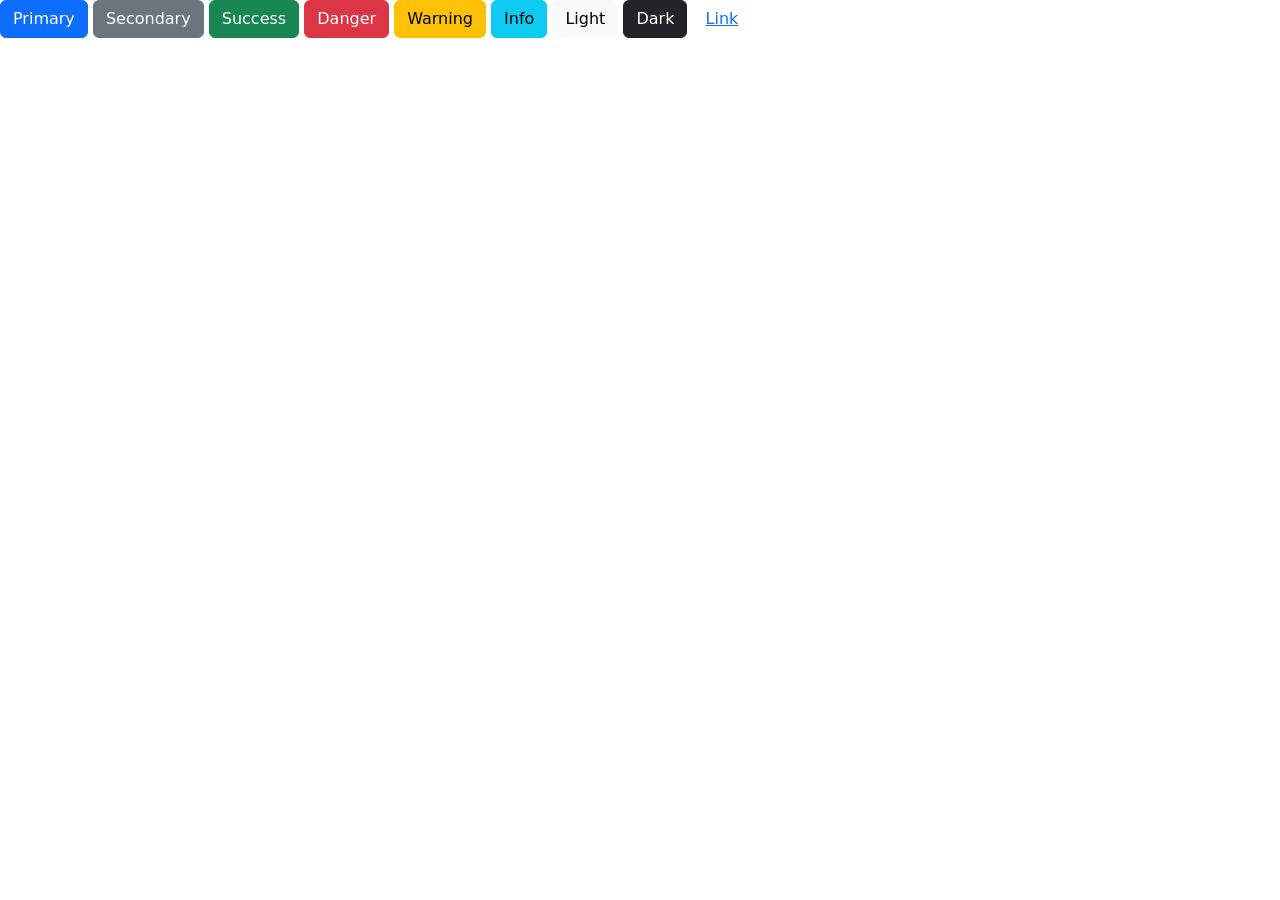
<file: 2nd-semFSDcse12/Javascript/Bootstrap/RECAT/index.html>
<!DOCTYPE html>
<html lang="en">
<head>
    <meta charset="UTF-8">
    <meta name="viewport" content="width=device-width, initial-scale=1.0">
    <title>Document</title>
    <link href="https://cdn.jsdelivr.net/npm/bootstrap@5.3.8/dist/css/bootstrap.min.css" rel="stylesheet" integrity="sha384-sRIl4kxILFvY47J16cr9ZwB07vP4J8+LH7qKQnuqkuIAvNWLzeN8tE5YBujZqJLB" crossorigin="anonymous">
</head>
<body>
 
<button type="button" class="btn btn-primary">Primary</button>
<button type="button" class="btn btn-secondary">Secondary</button>
<button type="button" class="btn btn-success">Success</button>
<button type="button" class="btn btn-danger">Danger</button>
<button type="button" class="btn btn-warning">Warning</button>
<button type="button" class="btn btn-info">Info</button>
<button type="button" class="btn btn-light">Light</button>
<button type="button" class="btn btn-dark">Dark</button>
<button type="button" class="btn btn-link">Link</button>

</body>
</html>
</file>
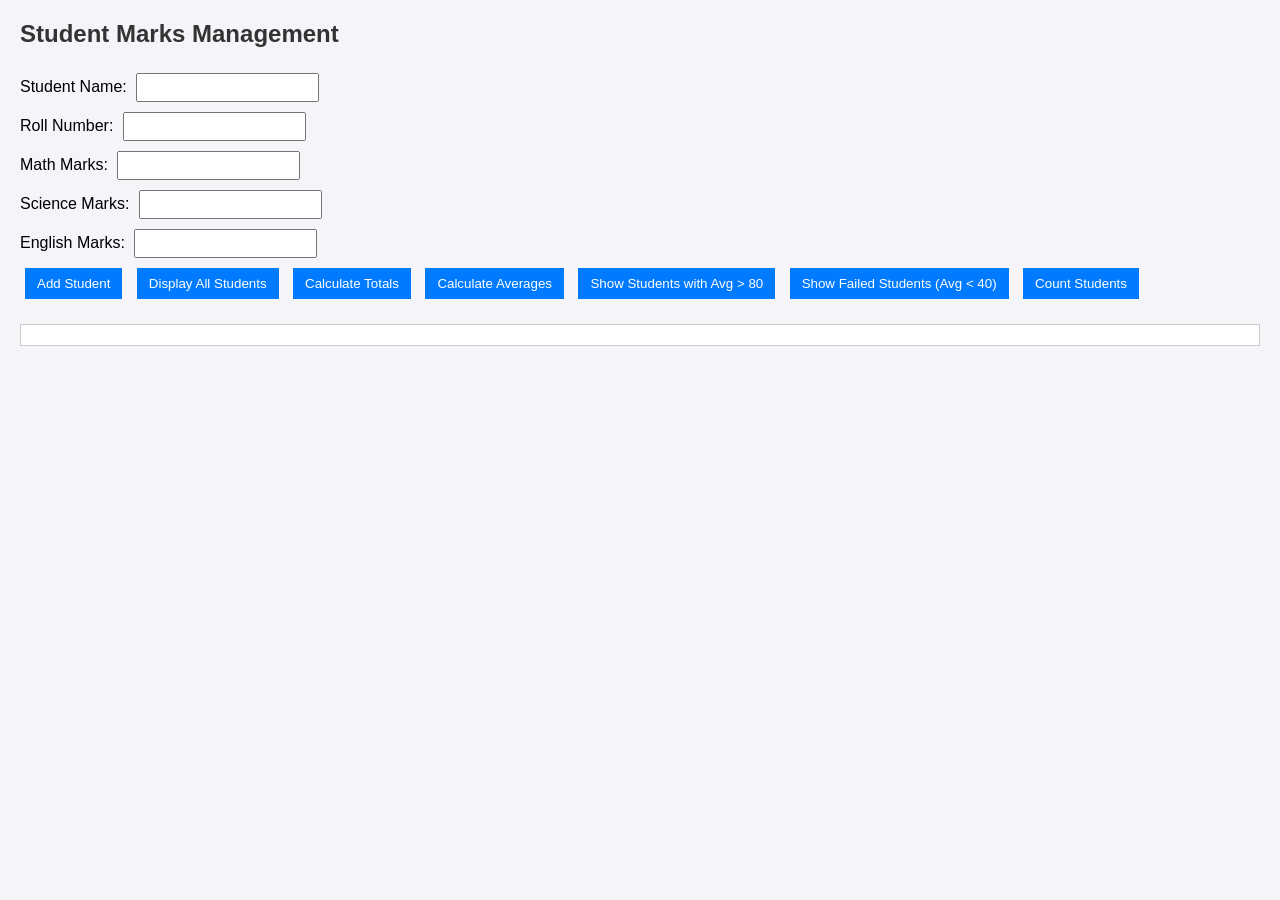
<file: assessment1.html>
<!DOCTYPE html>
<html lang="en">
<head>
  <meta charset="UTF-8">
  <title>Student Marks System</title>
<link rel="stylesheet" href="assessment1.css">
</head>
<body>

  <h2>Student Marks Management</h2>

  <label>Student Name: </label>
  <input type="text" id="name"><br>

  <label>Roll Number: </label>
  <input type="text" id="roll"><br>

  <label>Math Marks: </label>
  <input type="number" id="math"><br>

  <label>Science Marks: </label>
  <input type="number" id="science"><br>

  <label>English Marks: </label>
  <input type="number" id="english"><br>

  <button onclick="addStudent()">Add Student</button>
  <button onclick="displayStudents()">Display All Students</button>
  <button onclick="calculateTotals()">Calculate Totals</button>
  <button onclick="calculateAverages()">Calculate Averages</button>
  <button onclick="showAbove80()">Show Students with Avg > 80</button>
  <button onclick="showFailed()">Show Failed Students (Avg < 40)</button>
  <button onclick="countStudents()">Count Students</button>

  <div id="output"></div>
<script src="assement1.js"></script>
  


</body>
</html>
</file>
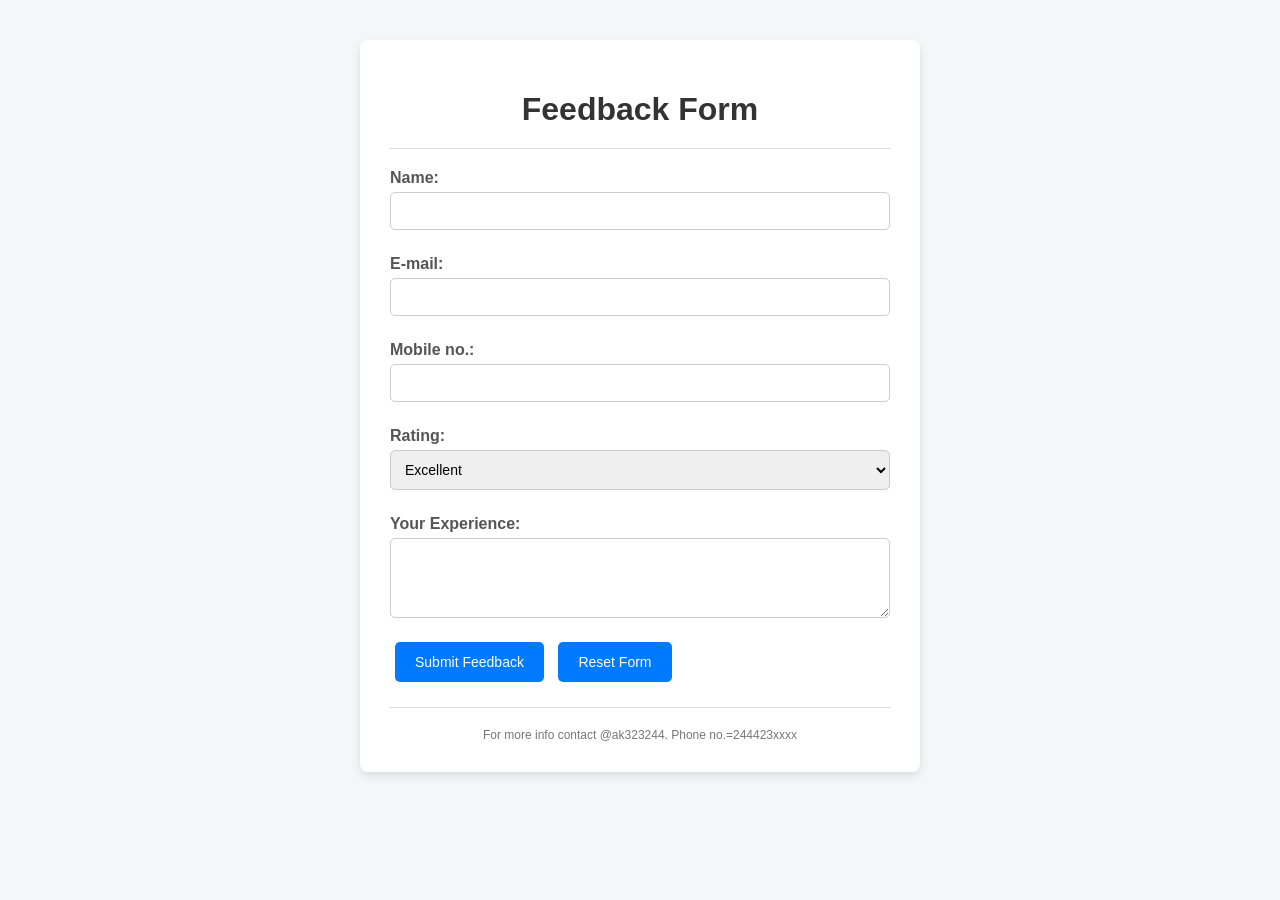
<file: CLASStest.html>
<!DOCTYPE html>
<html lang="en">
<head>
  <meta charset="UTF-8">
  <meta name="viewport" content="width=device-width, initial-scale=1.0">
  <title>Online Feedback Form</title>
  <style>
    body {
      font-family: Arial, sans-serif;
      background: #f4f7f8;
      margin: 0;
      padding: 0;
    }

    form {
      max-width: 500px;
      margin: 40px auto;
      background: #fff;
      padding: 30px;
      border-radius: 8px;
      box-shadow: 0 4px 10px rgba(0,0,0,0.1);
    }

    header h1 {
      text-align: center;
      color: #333;
      margin-bottom: 10px;
    }

    hr {
      margin: 20px 0;
      border: none;
      border-top: 1px solid #ddd;
    }

    label {
      display: block;
      margin: 10px 0 5px;
      font-weight: bold;
      color: #555;
    }

    input[type="text"],
    input[type="email"],
    input[type="number"],
    select,
    textarea {
      width: 100%;
      padding: 10px;
      margin-bottom: 15px;
      border: 1px solid #ccc;
      border-radius: 5px;
      font-size: 14px;
      box-sizing: border-box;
    }

    textarea {
      resize: vertical;
      min-height: 80px;
    }

    button {
      background: #007BFF;
      color: #fff;
      border: none;
      padding: 12px 20px;
      margin: 5px;
      border-radius: 5px;
      cursor: pointer;
      font-size: 14px;
      transition: background 0.3s ease;
    }

    button:hover {
      background: #0056b3;
    }

    footer {
      text-align: center;
      font-size: 12px;
      color: #777;
      margin-top: 20px;
    }
  </style>
</head>
<body>
  <form>
    <header><h1>Feedback Form</h1></header>
    <hr>

    <label for="name">Name:</label>
    <input type="text" id="name" name="name" required>

    <label for="email">E-mail:</label>
    <input type="email" id="email" name="email" required>

    <label for="mobile">Mobile no.:</label>
    <input type="number" id="mobile" name="mobile" required>

    <label for="Rating">Rating:</label>
    <select id="Rating" name="Rating" required>
      <option value="Excellent">Excellent</option>
      <option value="Very Good">Very Good</option>
      <option value="Good">Good</option>
      <option value="Average">Average</option>
      <option value="Poor">Poor</option>
    </select>

    <label for="Experience">Your Experience:</label>
    <textarea id="Experience" name="Experience" required></textarea>

    <button type="submit">Submit Feedback</button>
    <button type="reset">Reset Form</button>

    <hr>
    <footer>
      For more info contact @ak323244. Phone no.=244423xxxx
    </footer>
  </form>
</body>
</html>
</file>
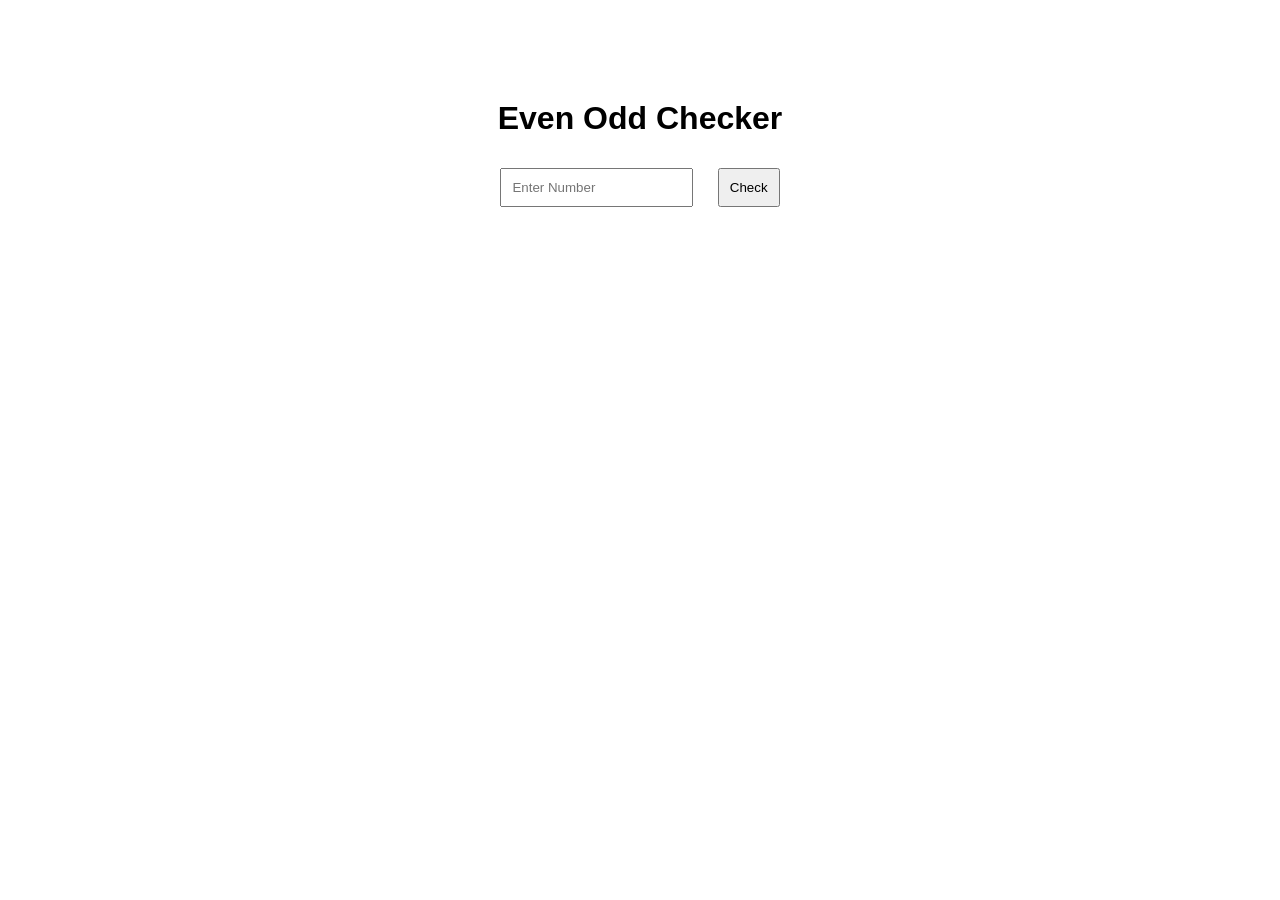
<file: endtermPrcatical.html>
<!DOCTYPE html>
<html>
<head>
    <title>Even Odd Checker</title>
    <style>
        body {
            font-family: Arial;
            text-align: center;
            margin-top: 100px;
        }
        input, button {
            padding: 10px;
            margin: 10px;
        }
        #result {
            font-size: 20px;
            font-weight: bold;
        }
    </style>
</head>
<body>

    <h1>Even Odd Checker</h1>

    <input type="number" id="num" placeholder="Enter Number">
    <button onclick="checkNumber()">Check</button>

    <p id="result"></p>

    <script>
        function checkNumber() {
            let num = document.getElementById("num").value;

            if (num % 2 == 0) {
                document.getElementById("result").innerHTML = "Even Number";
            } else {
                document.getElementById("result").innerHTML = "Odd Number";
            }
        }
    </script>

</body>
</html>
</file>
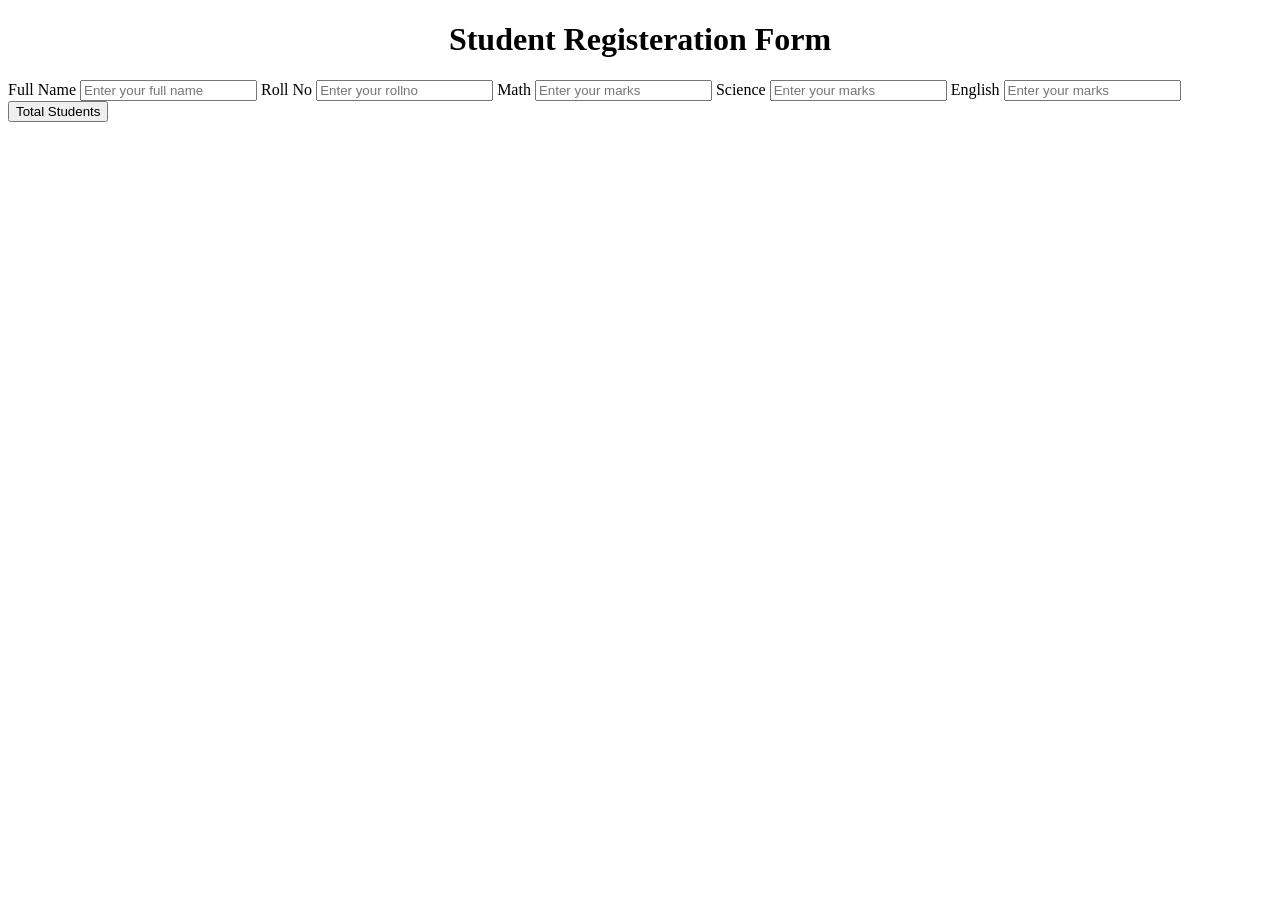
<file: SELFassesment1.html>
<!-- Problem Statement:
Store and process student marks using variables, arrays, objects, loops, and conditional statements in JavaScript.
Create a web-based system where:
User enters:
Student Name
Roll Number
Marks in Math
Marks in Science
Marks in English
Each student record should be stored as an object inside an array.
Provide buttons to:
Display all students
Calculate total marks for each student
Calculate average marks
Display students who scored above 80 average marks
Display students who failed (average < 40)
Count total number of students
Display all results dynamically on the webpage.
Objective
Develop a web application using HTML, CSS, and JavaScript that:
Stores student data using objects inside an array
Uses variables to store input values
Uses loops to process student records
Uses conditional statements to classify pass/fail
Calculates total and average marks
Displays filtered student data on the webpage
Covers Syllabus
Variables
Arrays
Objects
Loops (for, for...of)
Conditional Statements (if, else)
Basic array processing
Expected Outcome
Student records are stored correctly.
Total and average marks are calculated.
Students with high marks and failed students are filtered correctly.
All results are displayed dynamically on the webpage. -->

<!DOCTYPE html>
<html lang="en">
<head>
    <meta charset="UTF-8">
    <meta name="viewport" content="width=device-width, initial-scale=1.0">
    <title>Students Academic Details</title>
</head>
<body>
 <h1 align="center">Student Registeration Form</h1>

 <label for="fullname">Full Name</label>
  <input type="text" name="fullname" id="fullname" placeholder="Enter your full name " required>

  
 <label for="rollno">Roll No</label>
  <input type="number" id="rollno" placeholder="Enter your rollno" required>

  <label for="math">Math</label>
  <input type="number" id="math" placeholder="Enter your marks" required>

<label for="science">Science</label>
  <input type="number" id="science" placeholder="Enter your marks" required>

  <label for="enlish">English</label>
  <input type="number" id="english" placeholder="Enter your marks" required>

 <button onclick="totalstudents()">Total Students</button>
 

 
</body>
</html>
</file>
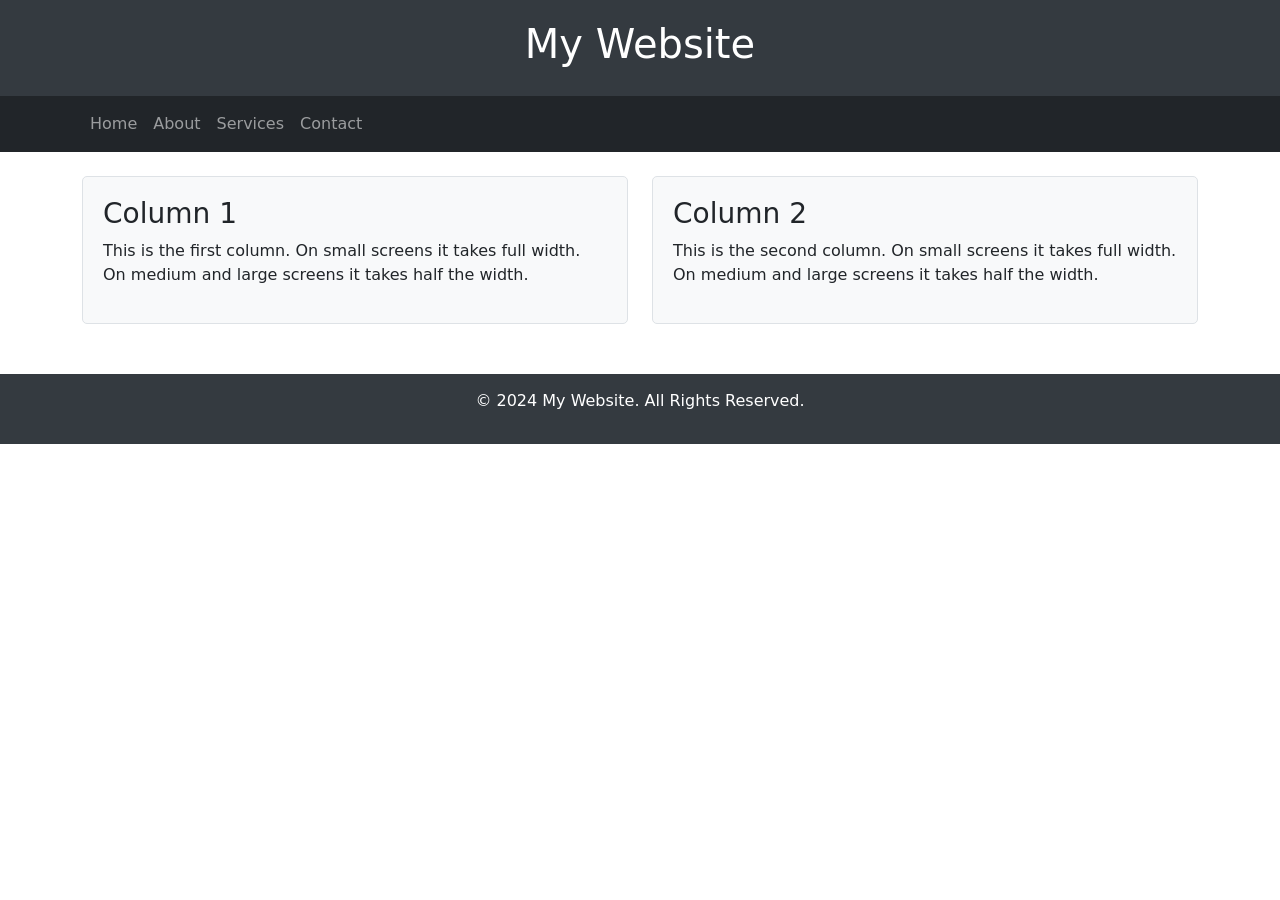
<file: experiments/experiment1.html>
<!DOCTYPE html>
<html lang="en">
<head>
  <meta charset="UTF-8" />
  <meta name="viewport" content="width=device-width, initial-scale=1.0"/>
  <title>Experiment 1 - Bootstrap Grid</title>

  <!-- Bootstrap 5 CSS -->
  <link href="https://cdn.jsdelivr.net/npm/bootstrap@5.3.0/dist/css/bootstrap.min.css" rel="stylesheet"/>

  <style>
    header {
      background-color: #343a40;
      color: white;
      padding: 20px 0;
      text-align: center;
    }

    footer {
      background-color: #343a40;
      color: white;
      text-align: center;
      padding: 15px 0;
      margin-top: 30px;
    }

    .content-box {
      background-color: #f8f9fa;
      border: 1px solid #dee2e6;
      padding: 20px;
      border-radius: 5px;
      margin-bottom: 20px;
    }
  </style>
</head>
<body>

  <!-- 1. HEADER -->
  <header>
    <h1>My Website</h1>
  </header>

  <!-- 2. NAVIGATION BAR -->
  <nav class="navbar navbar-expand-md navbar-dark bg-dark">
    <div class="container">
      <button class="navbar-toggler" type="button"
              data-bs-toggle="collapse"
              data-bs-target="#navMenu">
        <span class="navbar-toggler-icon"></span>
      </button>
      <div class="collapse navbar-collapse" id="navMenu">
        <ul class="navbar-nav">
          <li class="nav-item"><a class="nav-link" href="#">Home</a></li>
          <li class="nav-item"><a class="nav-link" href="#">About</a></li>
          <li class="nav-item"><a class="nav-link" href="#">Services</a></li>
          <li class="nav-item"><a class="nav-link" href="#">Contact</a></li>
        </ul>
      </div>
    </div>
  </nav>

  <!-- 3. CONTENT SECTION -->
  <div class="container mt-4">
    <div class="row">

      <!-- Column 1 -->
      <div class="col-12 col-md-6">
        <div class="content-box">
          <h3>Column 1</h3>
          <p>This is the first column. On small screens it takes full width. On medium and large screens it takes half the width.</p>
        </div>
      </div>

      <!-- Column 2 -->
      <div class="col-12 col-md-6">
        <div class="content-box">
          <h3>Column 2</h3>
          <p>This is the second column. On small screens it takes full width. On medium and large screens it takes half the width.</p>
        </div>
      </div>

    </div>
  </div>

  <!-- 4. FOOTER -->
  <footer>
    <p>&copy; 2024 My Website. All Rights Reserved.</p>
  </footer>

  <!-- Bootstrap JS -->
  <script src="https://cdn.jsdelivr.net/npm/bootstrap@5.3.0/dist/js/bootstrap.bundle.min.js"></script>
</body>
</html>
</file>
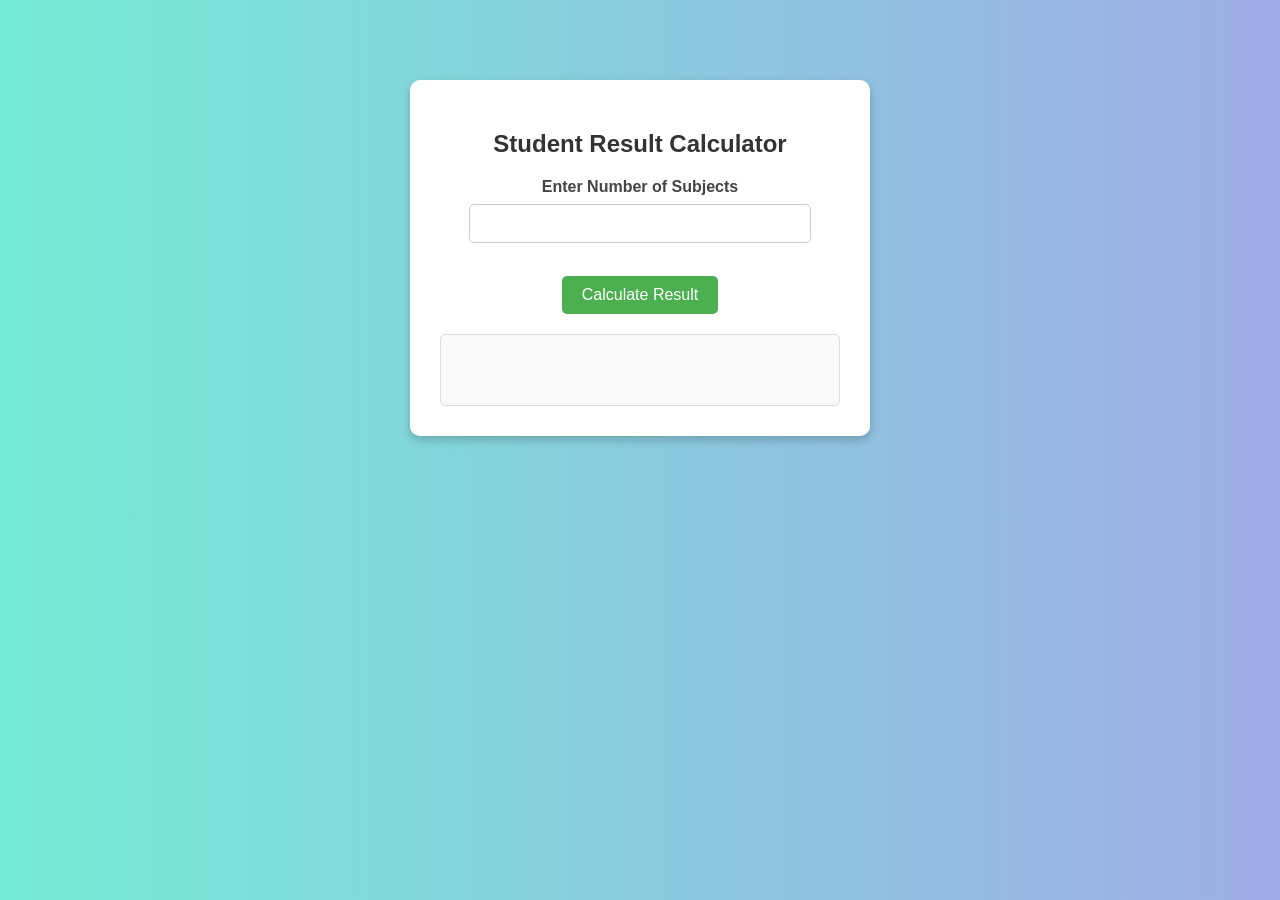
<file: experiments/experiment4.html>
<!DOCTYPE html>
<html>
<head>
<title>Student Result Calculator</title>
<link rel="stylesheet" href="expr4.css">
</head>
<body>
<div class="container">
<h2>Student Result Calculator</h2>
<label for="subjects">Enter Number of Subjects</label><br>
<input type="number" id="subjects"><br><br>
<button onclick="calculateResult()">Calculate Result</button>
<div id="result"></div>
</div>
<script src="experiment4.js"></script>
</body>
</html>
</file>
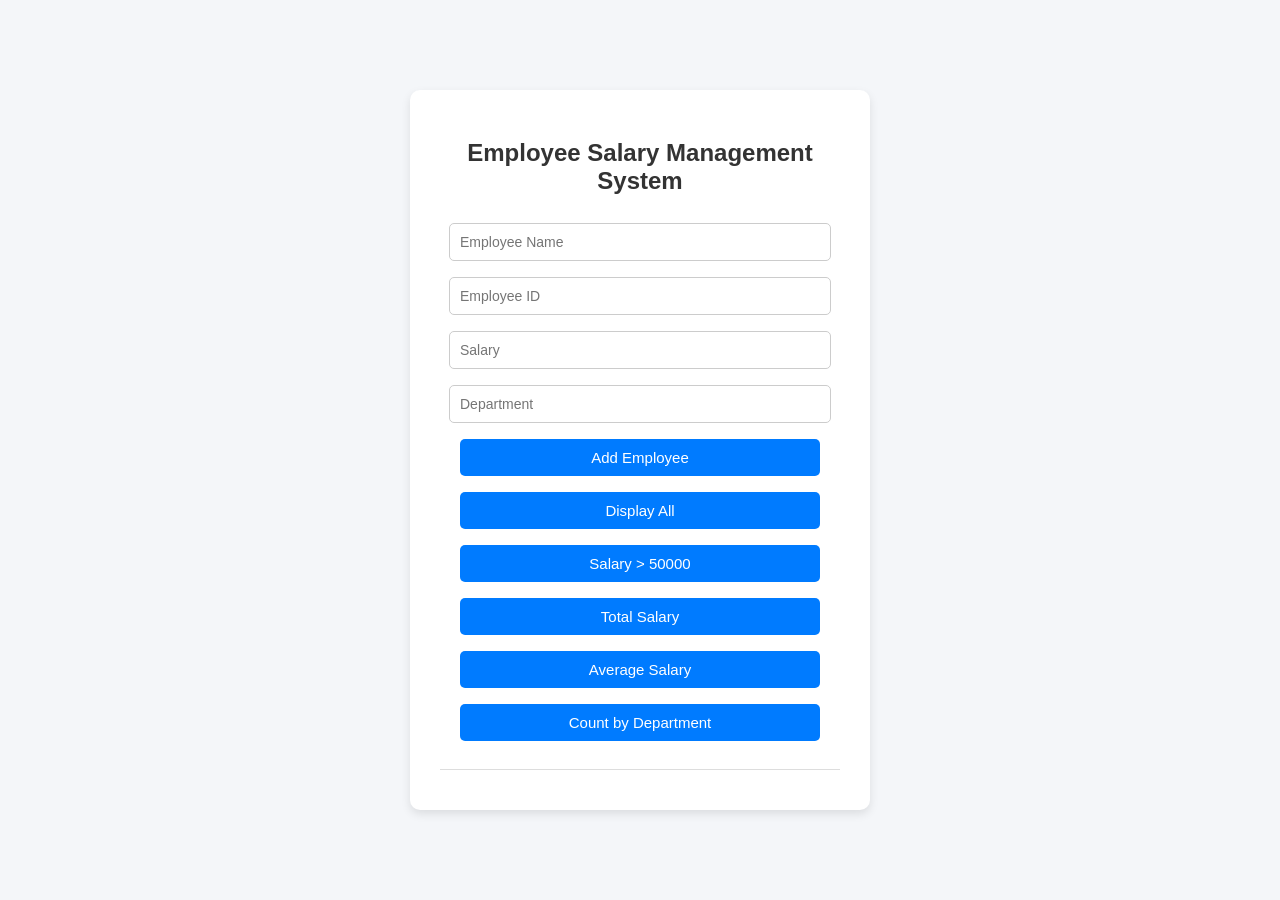
<file: experiments/experiment5.html>
<!DOCTYPE html>
<html>
<head>
    <title>Employee Salary Management</title>
    <link rel="stylesheet" href="exp5.css">
</head>
<body>
<div class="container">
    <h2>Employee Salary Management System</h2>
    <input type="text" id="name" placeholder="Employee Name">
    <input type="text" id="empId" placeholder="Employee ID">
    <input type="number" id="salary" placeholder="Salary">
    <input type="text" id="dept" placeholder="Department">
    <button onclick="addEmployee()">Add Employee</button>
    <button onclick="displayEmployees()">Display All</button>
    <button onclick="filterSalary()">Salary > 50000</button>
    <button onclick="totalSalary()">Total Salary</button>
    <button onclick="averageSalary()">Average Salary</button>
    <button onclick="countDepartment()">Count by Department</button>
    <div id="output"></div>
</div>
<script src="experiment5.js"></script>
</body>
</html>
</file>
<file: assessment1.css>
body {
      font-family: Arial, sans-serif;
      margin: 20px;
      background: #f4f4f9;
    }
    h2 {
      color: #333;
    }
    input {
      margin: 5px;
      padding: 5px;
    }
    button {
      margin: 5px;
      padding: 8px 12px;
      background: #007bff;
      color: white;
      border: none;
      cursor: pointer;
    }
    button:hover {
      background: #0056b3;
    }
    #output {
      margin-top: 20px;
      padding: 10px;
      background: #fff;
      border: 1px solid #ccc;
    }
    .student {
      margin-bottom: 10px;
      padding: 8px;
      border-bottom: 1px solid #ddd;
    }
</file>
<file: experiments/expr4.css>
body {
    font-family: Arial, sans-serif;
    background: linear-gradient(to right, #74ebd5, #9face6);
    margin: 0;
    padding: 0;
}


.container {
    background-color: #fff;
    width: 400px;
    margin: 80px auto;
    padding: 30px;
    border-radius: 10px;
    box-shadow: 0 4px 10px rgba(0,0,0,0.2);
    text-align: center;
}


.container h2 {
    margin-bottom: 20px;
    color: #333;
}


label {
    font-weight: bold;
    color: #444;
}


input[type="number"] {
    width: 80%;
    padding: 10px;
    margin-top: 8px;
    border: 1px solid #ccc;
    border-radius: 5px;
    font-size: 15px;
}


button {
    margin-top: 15px;
    padding: 10px 20px;
    background-color: #4CAF50;
    border: none;
    border-radius: 5px;
    color: white;
    font-size: 16px;
    cursor: pointer;
    transition: background 0.3s ease;
}

button:hover {
    background-color: #45a049;
}

#result {
    margin-top: 20px;
    padding: 15px;
    background-color: #f9f9f9;
    border: 1px solid #ddd;
    border-radius: 5px;
    min-height: 40px;
    font-size: 16px;
    color: #333;
}
</file>
<file: experiments/exp5.css>
/* exp5.css */

body {
    font-family: Arial, sans-serif;
    background: #f4f6f9;
    margin: 0;
    padding: 0;
    display: flex;
    justify-content: center;
    align-items: center;
    height: 100vh;
}

.container {
    background: #ffffff;
    padding: 30px;
    border-radius: 10px;
    box-shadow: 0px 4px 10px rgba(0,0,0,0.1);
    width: 400px;
    text-align: center;
}

h2 {
    margin-bottom: 20px;
    color: #333;
}
input {
    width: 90%;
    padding: 10px;
    margin: 8px 0;
    border: 1px solid #ccc;
    border-radius: 5px;
    font-size: 14px;
}
button {
    width: 90%;
    padding: 10px;
    margin: 8px 0;
    border: none;
    border-radius: 5px;
    background: #007bff;
    color: #fff;
    font-size: 15px;
    cursor: pointer;
    transition: background 0.3s ease;
}

button:hover {
    background: #0056b3;
}

#output {
    margin-top: 20px;
    text-align: left;
    font-size: 14px;
    color: #444;
    max-height: 200px;
    overflow-y: auto;
    border-top: 1px solid #ddd;
    padding-top: 10px;
}
</file>
